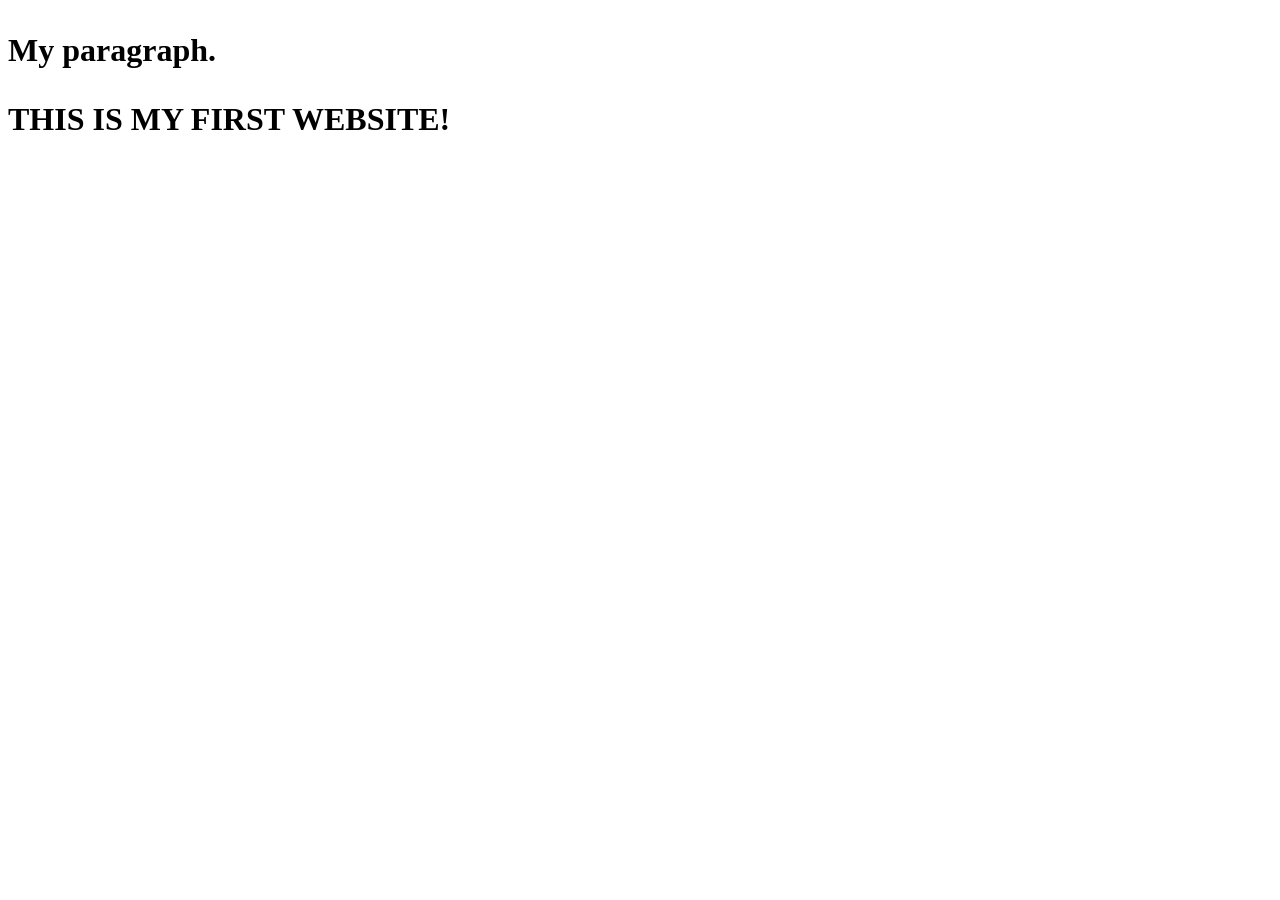
<file: CH-1-Basic/index.html>
<!--                                            CH 1 - "HELLO TO HTML"                                                          -->

<!-- HTML, which stands for "HyperText Markup Language," is the foundational language of the web. It's used to create and structure websites. By utilizing HTML tags, 
we can define the appearance and layout of a website. With a good grasp of these tags and their proper usage, creating beautiful
websites becomes straightforward and efficient!

THEN WHY CSS & JAVASCRIPT 

HTML is used to define the layout of a page, providing a barebone structure for the content. CSS is used to add 
styling to that barebone page created using HTML. JavaScript is used to program logic for the page layout e.g.
What happens when a user hovers on a text, when to hide or show elements etc.

We start building a website by creating a file named index.html. index.html is a special filename which is presented 
when the website root address is typed-->

<!-- # FIRST WEBSITE/ FIRST HTML CODE   -->

<!Doctype html> <!-- Specifies this is an html 5 document --> 
<html> <!-- Root of an HTML page--> 
    <head> <!-- Contains page metadata. --> 
        <title>tanmay's Website</title> <!-- Contains title --> 
    </head> <body> <!-- The main body of the page (rendered by the browser) --> 
        <h1> <!-- This is a heading <h1> - heading tag --> 
            <p> My paragraph. </p> <!-- Paragraph tag --> 
        </body> <!-- Closing body tag. --> 
        </html> 

<!-- The above code is a simple HTML document that includes the basic structure of an HTML page. It starts with the doctype 
declaration, followed by the html tag, head section with a title, and the body section containing a heading and a paragraph.

#                                     text editor ======> browser ========> output.                                      

<head> & <body> tags are children of HTML tag.
• HTML is the parent of <head> & <body> tags.
• Most of the HTML elements have opening & closing tag with content in between
opening & closing tags.
• Some HTML tags have no content. These are called Empty elements e.g. <br>
• We can either use .htm or .html extension.
• you can use “inspect element” or “view page source” option from Chrome to
look into a website’s HTML Code. -->

<!-- BOLIERPLATE 
USE "!" FOR USING BOLIERPLATE IN HTML -->
<!DOCTYPE html>
<html lang="en">
<head>
    <meta charset="UTF-8">
    <meta name="viewport" content="width=device-width, initial-scale=1.0">
    <title>Document</title>
</head>
<body>
    THIS IS MY FIRST WEBSITE!
</body>
</html>

<!-- The above code is a boilerplate HTML document that includes the basic structure of an HTML page. It starts with the doctype
declaration, followed by the html tag with a language attribute, head section with meta tags for character encoding and 
viewport settings, and a title. The body section contains a simple text message. -->


<!-- COMMENTS IN HTML
Comments in HTML are used to mark text which should not be parsed. They can help
document the source code. "THIS IS A COMMENT"--> 

<!--CASE SENSITIVITY
HTML is a case insensitive language. <H1> and <h1> tags are the same.-->
</file>
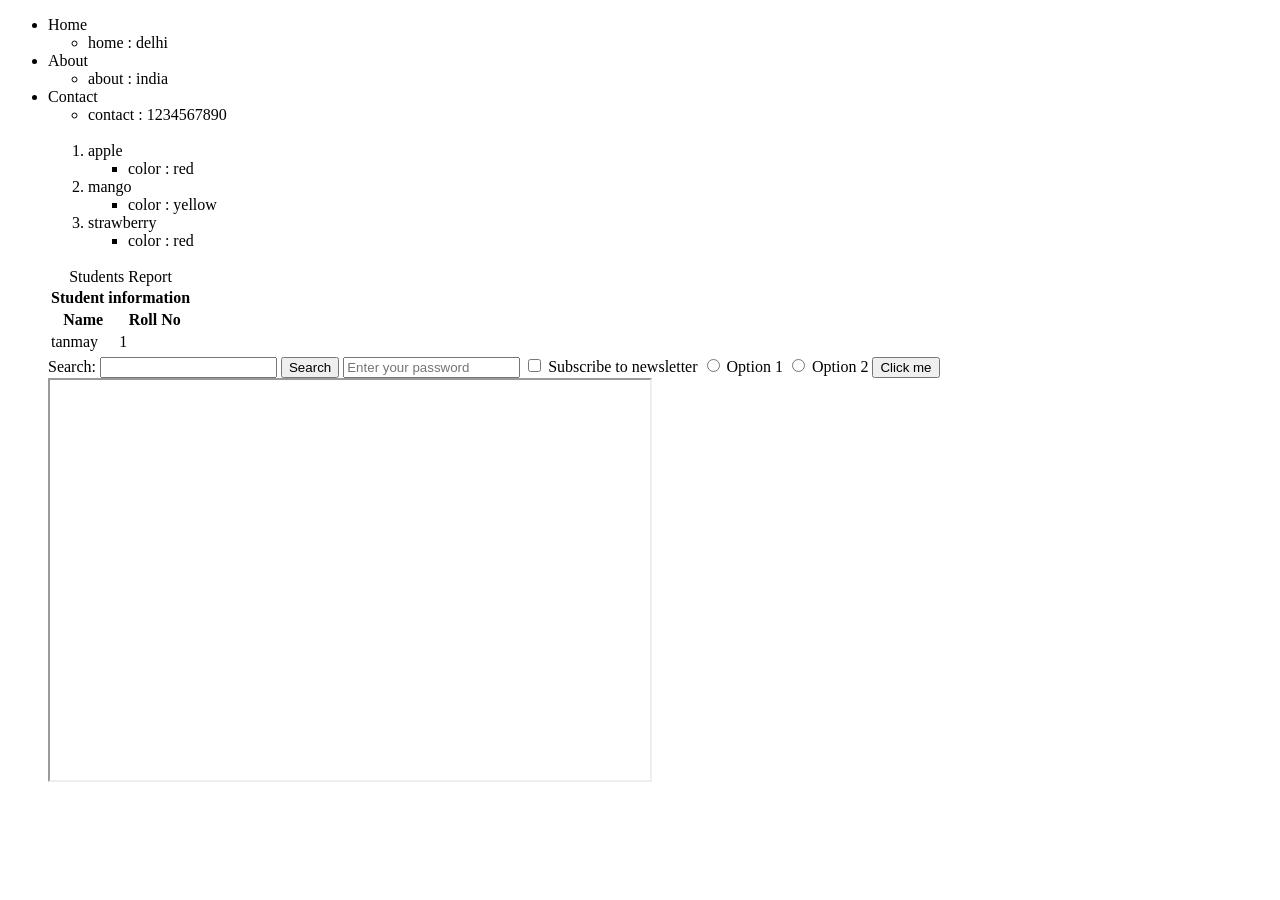
<file: CH-4-Forms/info.html>
<!DOCTYPE html>
<html lang="en">
<head>
    <meta charset="UTF-8">
    <meta name="viewport" content="width=device-width, initial-scale=1.0">
    <title>Document</title>
</head>
<body>
    <header></header>

    <main> <!--& LISTS -->
        <ul>
            <li>Home</li> <!-- unordered list -->
            <ul>
                <li>home : delhi</li>
            </ul>
            <li>About</li>
            <ul>
                <li>about : india

                </li>
            </ul>
            <li>Contact</li>
            <ul>
                <li>contact : 1234567890</li> 

        </ul>

        <br>

    <ol>
         <li>apple</li> <!-- ordered list -->
         <ul>
            <li>color : red</li>
        </ul>
        <li>mango</li>
        <ul>
            <li>color : yellow</li>
        </ul>
        <li>strawberry</li>
        <ul>
            <li>color : red</li>
        </ul>
    </ol>

    <br>

    <!--& TABLES -->
    <table> <!-- table -->
        <thead><!-- table head --> 
            <tr> 
                <th colspan="2">Student information</th> <!-- colspan attribute -->
               
            </tr>
        </thead>
        <caption>Students Report</caption> <!-- caption -->
        <tr>
            <th>Name</th>
            <th>Roll No</th>
        </tr>
        <tr>
            <td>tanmay</td>
            <td>1</td>
        </tr>
        <tr>
        <tbody><!-- table body -->
    </table>

    <!--& FORMS -->

    <form action="https://www.google.com/search" method="get"> <!-- form -->

        <label for="search">Search:</label> <!-- label is used to describe the purpose of the input field -->
        <input type="text" id="search" name="q"> <!-- input field is used to create a text input -->
        <input type="submit" value="Search"> <!-- submit button is used to submit the form -->

        <input type="password" placeholder="Enter your password"> <!-- password field is used to create a password input -->

        <input type="checkbox" id="subscribe" name="subscribe" value="yes"> <!-- checkbox is used to create a checkbox input -->
        <label for="subscribe">Subscribe to newsletter</label> <!-- label is used to describe the purpose of the checkbox -->

        <input type="radio" id="option1" name="options" value="option1"> <!-- radio button is used to create a radio button input -->
        <label for="option1">Option 1</label> <!-- label is used to describe the purpose of the radio button -->
        <input type="radio" id="option2" name="options" value="option2"> <!-- radio button is used to create a radio button input -->
        <label for="option2">Option 2</label> <!-- label is used to describe the purpose of the radio button -->

        <input type="button" value="Click me" onclick="alert('Button clicked!')"> <!-- button is used to create a button input -->
    </form>
     
    <!--& iframe -->
    <iframe src="https://www.wikipedia.org" width="600" height="400"></iframe> <!-- iframe is used to embed another HTML document within the current document -->


    </main>
</body>
</html>
</file>
